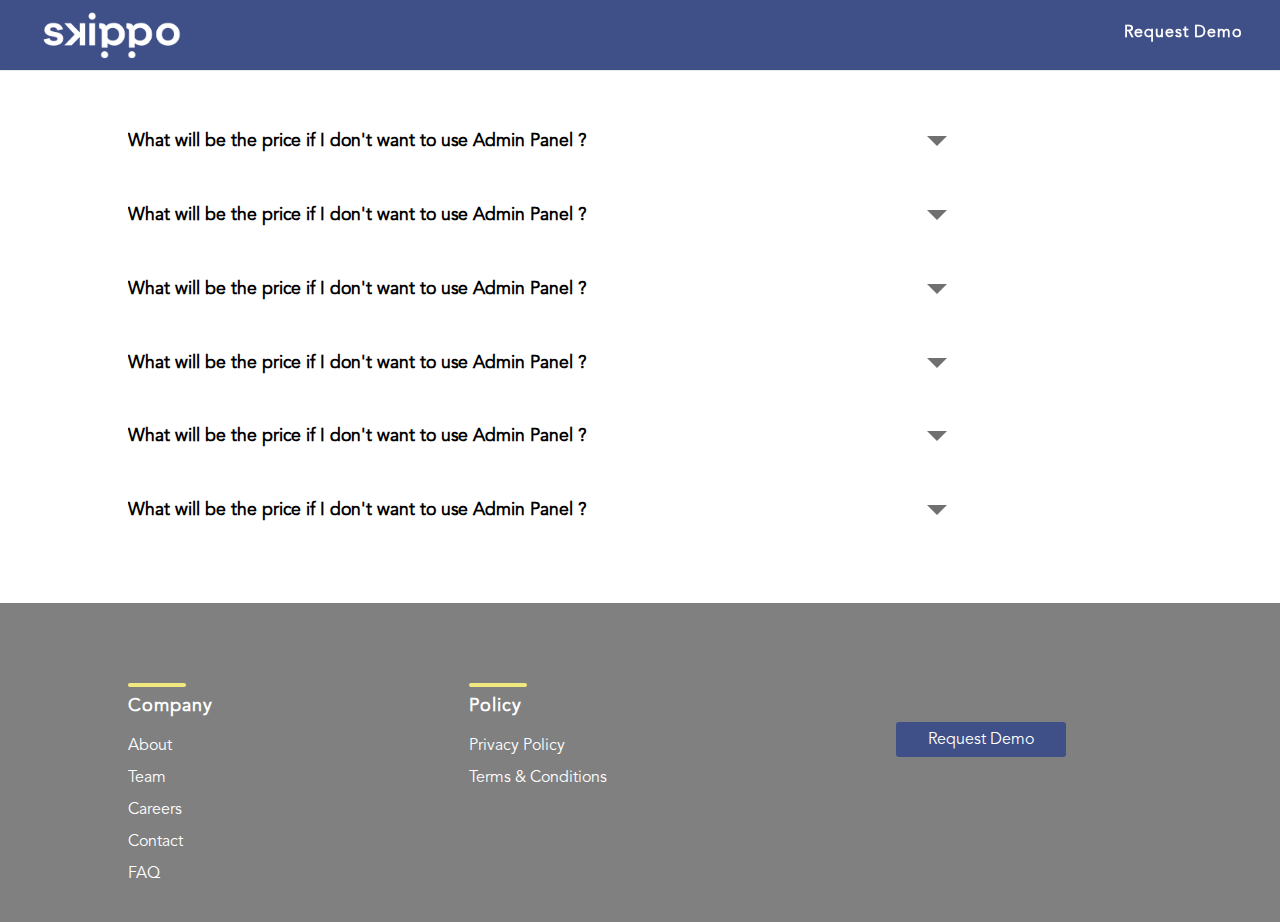
<file: faq.html>
<!DOCTYPE html>
<html>
	<head>
		<title>Skippo-Q</title>
		
		<link rel="stylesheet" href="css/global.css">
		<script src="thirdParty/jquery-1.11.4.min.js"></script>
	</head>
	
	<body>
		<div id="outer-wrapper"><!--outer-wrapper start-->
			<div id="message"></div>
			<div id="loader">
				<div id="loader-gif">
					<img src="img/loader.gif"></div>
				</div>
			</div>
			<section id="header">
				<!-- <header> -->
					<div id="logo"><a href="index.html" title="Skippo-Q"><img src="img/logo/logo.png"></a></div>
					<div id="demo"><a>Request Demo</a></div>
				<!-- </header> -->
			</section>
			<!--section -->
			<section class="container">
				<div class="wrapper">
					<ul>
						<li class="ur-query">
							<div  class="question"><span>What will be the price if I don't want to use Admin Panel ?</span> <span class="arrow-down"></span><span class="arrow-up"></span></div>
							<div class="answer">Price remains the same. If you don't have any ecommerce stores based on this platform, you can always use when products are not displayed on the front end or the Magento admin panel after your import. The weight of a product; just use 1 if you don't need it price.</div>
						</li>
						<li class="ur-query">
							<div  class="question"><span>What will be the price if I don't want to use Admin Panel ?</span> <span class="arrow-down"></span><span class="arrow-up"></span></div>
							<div class="answer">Price remains the same. If you don't have any ecommerce stores based on this platform, you can always use when products are not displayed on the front end or the Magento admin panel after your import. The weight of a product; just use 1 if you don't need it price.</div>
						</li>
						<li class="ur-query">
							<div  class="question"><span>What will be the price if I don't want to use Admin Panel ?</span> <span class="arrow-down"></span><span class="arrow-up"></span></div>
							<div class="answer">Price remains the same. If you don't have any ecommerce stores based on this platform, you can always use when products are not displayed on the front end or the Magento admin panel after your import. The weight of a product; just use 1 if you don't need it price.</div>
						</li>
						<li class="ur-query">
							<div  class="question"><span>What will be the price if I don't want to use Admin Panel ?</span> <span class="arrow-down"></span><span class="arrow-up"></span></div>
							<div class="answer">Price remains the same. If you don't have any ecommerce stores based on this platform, you can always use when products are not displayed on the front end or the Magento admin panel after your import. The weight of a product; just use 1 if you don't need it price.</div>
						</li>
						<li class="ur-query">
							<div  class="question"><span>What will be the price if I don't want to use Admin Panel ?</span> <span class="arrow-down"></span><span class="arrow-up"></span></div>
							<div class="answer">Price remains the same. If you don't have any ecommerce stores based on this platform, you can always use when products are not displayed on the front end or the Magento admin panel after your import. The weight of a product; just use 1 if you don't need it price.</div>
						</li>
						<li class="ur-query">
							<div  class="question"><span>What will be the price if I don't want to use Admin Panel ?</span> <span class="arrow-down"></span><span class="arrow-up"></span></div>
							<div class="answer">Price remains the same. If you don't have any ecommerce stores based on this platform, you can always use when products are not displayed on the front end or the Magento admin panel after your import. The weight of a product; just use 1 if you don't need it price.</div>
						</li>
					</ul>
				</div>
			</section>
			
		</div><!--outer-wrapper closed-->
		<div class="footer">
			<div class="wrapper">
				<div class="block">
					<h3>Company</h3>
					<ul>
						<!-- <li><a href="#">Company</a></li> -->
						<li><a href="about-us.html">About</a></li>
						<li><a href="#">Team</a></li>
						<li><a href="careers.html">Careers</a></li>
						<li><a href="#">Contact</a></li>
						<li><a href="faq.html">FAQ</a></li>
					</ul>
				</div>
				<div class="block">
					<h3>Policy</h3>
					<ul>
						<!-- <li><a href="#">Policy</a></li> -->
						<li><a href="#">Privacy Policy</a></li>
						<li><a href="#">Terms & Conditions</a></li>
					</ul>
				</div>
				<div class="block">
					<div class="btn-case"><a  class="button" href=" "  >Request Demo </a></div>
				</div>	
			</div>
		</div>


		<script type="text/javascript">
			$(document).ready(function(){
				$(".answer").hide();
				$(".arrow-up").hide();
				$( ".question" ).click(function() {
				  $(this).next(".answer").slideToggle();
				  $(this).find(".arrow-down, .arrow-up").toggle();
				});
			});
		</script>
		
	</body>
</html>
</file>
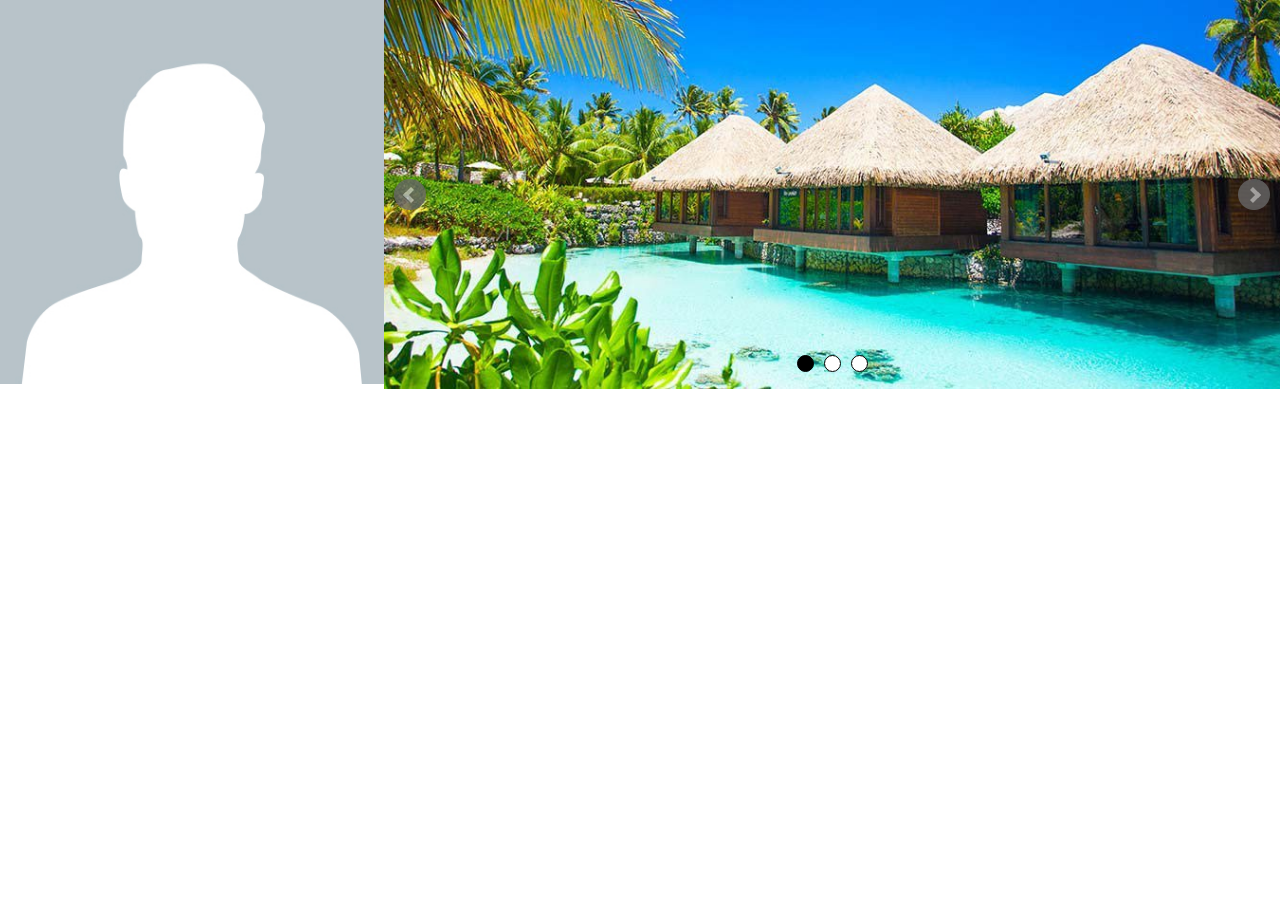
<file: thirdParty/bxslider/slider/home.html>
<!DOCTYPE html>
<html lang="en">
<head>
	<meta charset="utf-8">
	<meta http-equiv="X-UA-Compatible" content="IE=edge">
<!--<meta name="description" content="An Icon Font Generated By IcoMoon.io">-->
	<meta name="viewport" content="width=device-width, initial-scale=1.0, maximum-scale=3.0, user-scalable=yes" />
	<meta http-equiv="Content-Language" content="en" />
	<title>Testing</title>
	<script src="jquery-1.11.4.min.js"></script>
	<link href="https://fonts.googleapis.com/css?family=Raleway:100,100i,200,200i,300,300i,400,400i,500,500i,600,700,800,900" rel="stylesheet">
	<script src="jquery.bxslider.js"></script>
	<!-- bxSlider CSS file -->
	<link href="jquery.bxslider.css" rel="stylesheet" />
</head>
<style>
	* {
    margin:0px;
    padding:0px;
}
html,body {
    height:100%;
}
body {
    margin: 0;
    padding: 0;
    background-repeat: no-repeat;
    position:relative;
	 /*remove bg from here */
    font-size: 100%;
    font: inherit;
}  
.wrapper {
	width:100%;
	position: relative;
}
.wrapper .img-container {
	width:30%;
	float: left;
	position: relative;
}
.wrapper .img-container img {
	width:100%;
}
.wrapper .slider {
	width:70%;
	float: left;
	position: relative;
}

</style>

<body>
	<div class="wrapper">
		<div class="img-container">
			<img src="images/no-img.jpg">
		</div>
		<div class="slider">
			<ul class="bxslider">
				<li><img src="images/01.jpg" /></li>
				<li><img src="images/02.jpg" /></li>
				<li><img src="images/03.jpg" /></li>
			</ul>
		</div>
	</div>
</body>
<script>
  $(document).ready(function(){
	  	$('.bxslider').bxSlider();
	});
</script> 

</html>
</file>
<file: css/global.css>
/*________________ VARIBLES________________ */
/*linear-gradient(#0389ff 15%, #0dd3ff 100%, #0dd3ff 100%, #0389ff 15%);*/
@media only screen and (max-width: 720px) {
  body .mobile {
    display: block; }

  body .desktop {
    display: none; }

  body .container #banner.wrapper .block, body .container .wrapper .block {
    width: 100% !important;
    float: none !important;
    text-align: center !important; }

  #outer-wrapper .wrapper .block img {
    width: 100%; }

  #outer-wrapper .wrapper .block h1 {
    padding-top: 2em;
    font-size: 1.5em;
    line-height: 1.5; }

  #outer-wrapper .container #banner {
    height: inherit; }

  #outer-wrapper .wrapper .block h1 {
    white-space: inherit;
    color: #4a4a4a; }

  #outer-wrapper .wrapper .block h1:before {
    content: " ";
    position: relative; }

  body .footer .wrapper .block {
    width: 100%;
    text-align: center;
    float: none;
    margin-bottom: 3em;
    position: relative; }

  body .footer .wrapper .block h3:after {
    left: 39%; }

  #outer-wrapper .wrapper .row .col {
    width: 100%;
    float: none; }

  #outer-wrapper #sign-in {
    width: 100%; }

  #outer-wrapper .container .wrapper h2 {
    font-size: 1.5em; }

  /*--------------About-us-------------*/
  .container .wrapper .inner_content .inner_img {
    float: none; }

  #outer-wrapper .container .wrapper p {
    /* margin: 0;*/
    width: 100%; }

  /*-----Careers------*/
  .container .wrapper.content p {
    font-size: 1.2em;
    letter-spacing: normal; }

  #outer-wrapper.careers .container .wrapper .block {
    width: 50%;
    min-height: 100px;
    margin-bottom: 0; }

  #outer-wrapper.careers .container .wrapper .block p {
    top: 1em;
    font-size: 1.3em;
    /* text-align: left;*/
    border-bottom: 1px solid #ff004754; }

  #outer-wrapper.careers .container .wrapper li {
    width: 100%;
    list-style-type: none; }

  #outer-wrapper.careers .container .wrapper li.ur-query .question {
    width: 100% !important; }

  #outer-wrapper.careers .video-wrap {
    position: relative; } }
/*@import "tab";
@media only screen and (max-width: $max-width) {
    @import "hamburger";
}*/
/*linear-gradient(#0389ff 15%, #0dd3ff 100%, #0dd3ff 100%, #0389ff 15%);*/
@font-face {
  font-family: AvenirLTStd-Book;
  src: url("../font/AvenirLTStd-Book.otf"); }
.altText {
  display: none; }

.preLoadImg, .showOnLoad {
  display: none; }

/*________________ Default Styles ___________________*/
.desktop {
  display: block; }

.mobile {
  display: none; }

/*$brown:#5a3b27;
$pink:#db4766;*/
/*$caveat:'Raleway', sans-serif;*/
/*'Yeseva One', cursive;/*'Oswald', sans-serif;/*'Caveat', cursive;*/
* {
  margin: 0px;
  padding: 0px; }

* {
  -webkit-box-sizing: border-box;
  -moz-box-sizing: border-box;
  box-sizing: border-box; }

html, body {
  height: auto;
  min-height: 100%;
  /*min-height: 100vh;*/ }

html, body {
  /*  height:100%;*/
  /* overflow: overlay;*/ }

body {
  margin: 0;
  padding: 0;
  background-repeat: no-repeat;
  position: relative;
  /*remove bg from here */
  font-size: 100%;
  font: inherit;
  font-family: AvenirLTStd-Book; }

a {
  text-decoration: none;
  outline: none;
  cursor: pointer;
  color: #767676; }

a:hover, a:focus {
  text-decoration: none; }

a * {
  cursor: pointer; }

img {
  border: none;
  vertical-align: middle;
  /*width:100%;*/ }

p {
  margin: 3px 0 3px 0; }

ul {
  list-style-type: none;
  padding: 0px;
  margin: 0px; }

fieldset {
  border: none;
  padding: 0px;
  margin: 0px; }

label {
  font-size: 100%; }

select, input {
  color: #000;
  /*background-color: transparent;*/ }

input[type=submit] {
  cursor: pointer; }

form {
  padding: 0px;
  margin: 0px; }

.hidden {
  text-indent: -999px;
  display: none; }

.clear {
  clear: both; }

h1, h2, h3, h4, h5, h6 {
  margin: 0px;
  padding: 0px;
  font: inherit;
  position: relative; }

h4 {
  font-size: 18px; }

.bullets li {
  display: list-item;
  list-style-type: disc;
  margin: 3px 0 0 15px;
  list-style-position: outside; }

#message {
  display: none;
  padding: .5em 1em;
  background: #000;
  color: white;
  text-align: center;
  border-bottom: solid 1px #333;
  font-size: 18px;
  -webkit-animation: fadein 1s;
  -moz-animation: fadein 1s;
  -ms-animation: fadein 1s;
  -o-animation: fadein 1s;
  animation: fadein 1s; }

.overlay {
  width: 100%;
  height: 100%;
  color: #fff;
  top: 2em;
  /* bottom: 0; */
  background: rgba(0, 0, 0, 0.34);
  position: absolute; }

/* loader styles */
.overlay span {
  position: relative;
  /* top: 0; */
  display: block;
  font-size: 1.45em;
  text-transform: uppercase;
  letter-spacing: 1px;
  line-height: 50px;
  text-shadow: 1px 4px 10px rgba(105, 102, 102, 0.98);
  /* font-weight: 600; */
  margin: 130px 0;
  vertical-align: middle;
  text-align: center; }

.overlay span h2 {
  font-size: 1.8em;
  font-weight: 600; }

#loader {
  width: 100%;
  height: 100%;
  position: absolute;
  top: 0;
  left: 0;
  display: none;
  background-color: rgba(255, 255, 255, 0.5); }

#loader-gif {
  color: white;
  text-align: center;
  vertical-align: middle;
  display: block;
  margin-top: 20%; }

@keyframes fadein {
  from {
    opacity: 0; }
  to {
    opacity: 1; } }
@-moz-keyframes fadein {
  from {
    opacity: 0; }
  to {
    opacity: 1; } }
@-webkit-keyframes fadein {
  from {
    opacity: 0; }
  to {
    opacity: 1; } }
@-ms-keyframes fadein {
  from {
    opacity: 0; }
  to {
    opacity: 1; } }
@-o-keyframes fadein {
  from {
    opacity: 0; }
  to {
    opacity: 1; } }
section {
  position: relative;
  word-wrap: break-word;
  background-position: 50% 50%;
  background-repeat: no-repeat;
  background-size: cover; }

.container.section-padding {
  padding: 90px 0 100px 0; }

/*.inner-wrapper {
	padding:50px 0 0 0;
}*/
#outer-wrapper {
  width: 100%;
  position: relative;
  /*	background-color:red;*/ }

#header {
  /*position: relative;
  cursor: default;
  white-space: nowrap;*/
  position: fixed;
  left: 0;
  top: 0;
  display: table;
  width: 100%;
  padding: 0.5em 3%;
  /* padding: 0 2em;*/
  z-index: 1000;
  background: #3f4f88;
  box-shadow: 0 0 1px 0 rgba(16, 16, 32, 0.25), 0 0 2px 0 rgba(0, 0, 0, 0.15);
  -moz-transition: top 0.25s ease-in-out;
  -webkit-transition: top 0.25s ease-in-out;
  -ms-transition: top 0.25s ease-in-out;
  transition: top 0.25s ease-in-out;
  /* font-size: 0.9em;*/
  cursor: default;
  /*min-height: 70px;*/
  max-height: 70px;
  clear: both; }

#header:after, .footer:after, .row:after {
  content: "";
  display: block;
  clear: both;
  visibility: hidden; }

/*for scrolling effect*/
/*#header.nav-up {
    top: -101px;
}*/
/*#header header{
    width: 92%;
    margin: 0 auto;
}*/
#header #logo {
  width: 150px;
  float: left; }

#header #logo img {
  width: 100%; }

#header #demo {
  float: right;
  padding: 1em 0; }

#header #demo a {
  text-transform: capitalize;
  font-weight: 600;
  font-size: 16px;
  letter-spacing: 1px;
  color: #fff;
  font-family: AvenirLTStd-Book; }

/*section {
    
}*/
.container #banner {
  padding-top: 6em;
  height: 100vh;
  /* padding-bottom:  0em;
   min-height: 100vh;*/ }

/*.container .banner {
    padding-bottom: 0;
}*/
.container {
  background: #fff;
  display: block;
  cursor: default;
  /*height: 100vh;*/
  /* min-height: 35em;*/
  /* overflow: hidden;*/
  padding: 4em 0 0em 0;
  position: relative;
  font-family: AvenirLTStd-Book;
  /*border-bottom: 1px solid #dce0e0;*/
  box-shadow: 0 4px 10px rgba(80, 80, 80, 0.39); }

.wrapper {
  /*width:90%;*/
  width: 80%;
  margin: 0 auto;
  padding: 2em 0 4em 0;
  overflow: hidden;
  /*background: red;*/
  position: relative; }

.wrapper:after, .block:after {
  content: "";
  display: block;
  clear: both;
  visibility: hidden; }

.container #banner.wrapper .block {
  width: 50%;
  float: left; }

.wrapper .block:nth-child(2) {
  text-align: center; }

.wrapper .block .quote {
  font-size: 1.25em;
  font-weight: 600;
  line-height: 44px;
  color: #888585;
  letter-spacing: 1px; }

.wrapper .block img {
  width: 80%;
  /* -moz-transition: all 0.25s ease-in-out;
   -webkit-transition: all 0.25s ease-in-out;
   -ms-transition: all 0.25s ease-in-out;*/
  transition: all 0.5s ease-in-out; }

.wrapper .block img:hover {
  width: 81%; }

.wrapper .block h1 {
  /* padding-top: 3.3em;
   font-size: 2.5em;*/
  padding-top: 4em;
  font-size: 2em;
  font-weight: 800;
  font-family: AvenirLTStd-Book;
  color: rgba(107, 99, 99, 0.3);
  text-align: center;
  position: relative;
  white-space: nowrap; }

.wrapper .block h1:before {
  content: 'Manage Queues Efficienty';
  position: absolute;
  overflow: hidden;
  max-width: 15em;
  color: #4a4a4a;
  animation: loading 5s linear; }

@keyframes loading {
  from {
    max-width: 0; } }
.wrapper .block p span {
  font-weight: normal; }

.container .wrapper h2 {
  text-align: center;
  font-size: 2em;
  font-weight: 600;
  color: #4a4a4a;
  margin-bottom: 1.5em; }

/*--rotate animation--*/
/*@keyframes rotateInDownLeft {
  from {
    transform-origin: left bottom;
    transform: rotate3d(0, 0, 1, -45deg);
    opacity: 0;
  }

  to {
    transform-origin: left bottom;
    transform: none;
    opacity: 1;
  }
}

.rotateInDownLeft {
  animation-name: rotateInDownLeft;
}
.animated {
  animation-duration: 1s;
  animation-fill-mode: both;
}

.animated.infinite {
  animation-iteration-count: infinite;
}

.animated.hinge {
  animation-duration: 2s;
}

.animated.flipOutX,
.animated.flipOutY,
.animated.bounceIn,
.animated.bounceOut {
  animation-duration: .75s;
}
*/
/*--slider--*/
.slider {
  position: relative;
  width: 80%;
  margin: 0 auto;
  /*padding-top: 2em;*/
  /*width: 85%;
  margin: 0 auto 4em auto;*/ }

.slider .bx-wrapper img {
  max-width: 100%;
  display: block;
  width: 22%; }

.slider .bx-wrapper .bx-caption span {
  color: #4a4a4a;
  font-size: 16px;
  text-align: left;
  padding: 1em;
  max-width: 70%;
  letter-spacing: 1px;
  position: absolute;
  font-weight: 500;
  display: block;
  font-family: AvenirLTStd-Book;
  /* padding: .3em 1em; */ }

.slider .bx-wrapper .bx-caption {
  top: 12em;
  position: absolute;
  left: 32%;
  bottom: inherit;
  /* border-bottom: 5em solid rgba(102, 51, 153, 0.49);
   border-left: 0em solid transparent;
   border-right: 2.5em solid transparent;*/
  /* background: #666;*/
  /* background: transparent; */
  width: 100%; }

.slider .controls {
  position: absolute;
  vertical-align: middle;
  text-align: center;
  top: 50%;
  /*bottom: 20% !important;*/
  width: 100%; }

.slider .controls .circle {
  width: 35px;
  height: 35px;
  vertical-align: middle;
  text-align: center;
  position: absolute;
  z-index: 0;
  display: inline-block; }

.slider .controls .bxPrev.circle {
  right: -5em; }

.slider .controls .bxPrev.circle .bx-prev .arrow-down, .slider .controls .bxNext.circle .bx-next .arrow-up {
  transform: rotate(-90deg); }

/*.slider .controls .bxNext.circle .bx-next .arrow-up  {
        transform: rotate(-90deg);
}*/
.slider .controls .bxNext.circle {
  left: -5em; }

/*.slider .controls .bxNext.circle i {
    margin-left:11px;
}
.slider .controls .circle i {
    font-size: 35px;
    color: #fff;
    margin: -1px 8px 0 3px;
}*/
/*--cells--*/
.wrapper .row .col {
  width: 49%;
  margin-bottom: 2%;
  float: left;
  display: table;
  border: 1px solid #dce0e0;
  box-shadow: 0 1px 10px rgba(80, 80, 80, 0.39);
  vertical-align: middle;
  padding: 1em;
  text-align: center;
  min-height: 200px; }

.wrapper .row .col:nth-child(2) {
  float: right; }

.wrapper .row .col .cell {
  display: table-cell;
  vertical-align: middle;
  color: #4a4a4a; }

.wrapper .row .col .cell img {
  width: 80%;
  min-width: 80px; }

.wrapper .row .col .cell h3 {
  font-size: 20px;
  font-weight: 600;
  margin-bottom: .5em; }

/*--sing--*/
#sign-in {
  width: 42%;
  padding: 1em;
  margin: 0 auto;
  border-radius: 0.5em; }

/*#input-title
{
    font-size: 1.3em;
    text-align: center;
}*/
#sign-in input {
  width: 100%;
  padding: 0.5em 1em;
  /*border-radius: 0.5em;*/
  border: 1px solid #3f4f88;
  margin-bottom: 1em;
  font-size: 1.2em;
  color: #4a4a4a; }

#gform input:last-child {
  background-color: #3f4f88;
  color: white;
  border-style: none;
  cursor: pointer;
  -webkit-transition: all 0.4s ease-in-out;
  -moz-transition: all 0.4s ease-in-out;
  -ms-transition: all 0.4s ease-in-out;
  -o-transition: all 0.4s ease-in-out;
  transition: all 0.4s ease-in-out; }

#gform input:last-child:hover {
  background: rgba(12, 12, 12, 0.78);
  -webkit-transition: all 0.4s ease-in-out;
  -moz-transition: all 0.4s ease-in-out;
  -ms-transition: all 0.4s ease-in-out;
  -o-transition: all 0.4s ease-in-out;
  transition: all 0.4s ease-in-out;
  /*color: $grey;
  border: 1px solid $grey;*/ }

/*#sign-in div
{
    margin: 1em;
}
*/
/*--FOOTER--*/
.footer {
  width: 100%;
  background: grey;
  padding: 5em 0 2em 0;
  position: relative; }

.footer .wrapper {
  padding: 0; }

.footer .wrapper .block h3 {
  font-size: 18px;
  font-weight: 600;
  padding: .7em 0;
  letter-spacing: 1px;
  /* margin-bottom: .5em; */
  color: #fff; }

.footer .wrapper .block h3:after {
  width: 58px;
  height: 4px;
  left: 0;
  border-radius: 5px;
  content: '';
  position: absolute;
  background: #f1e980;
  top: 0px; }

.footer .wrapper .block h3:nth-child(2) {
  background-color: red; }

.footer .wrapper .block {
  width: 33.33333%;
  text-align: left;
  float: left;
  position: relative; }

/*footer .wrapper .block:nth-child(2) {
    text-align: left;
}*/
.footer .wrapper .block li {
  /*text-align: center;*/ }

.footer .wrapper .block li a {
  color: #fff;
  position: relative;
  line-height: 2em; }

/*footer .wrapper .block li:first-child {
    font-weight: bold;
    line-height: 3em;
}*/
.footer .wrapper .block:last-child {
  text-align: center; }

.btn-case {
  margin: 3em 0; }

.button {
  /*  font-size: 16px;
    background: $blue;
    border-radius: 0;
    margin: 2em 0;
    color: $white;
    padding: 1em 2em;
    border: none;
    -webkit-transition: all 1s ease;
    -moz-transition: all 1s ease;
    -o-transition: all 1s ease;
    transition: all 1s ease;*/
  font-size: 16px;
  color: #fff;
  background: #3f4f88;
  border-radius: 0;
  width: 20%;
  min-width: 100px;
  text-align: center;
  padding: .6em 2em;
  border-radius: 3px;
  -webkit-transition: all 1s ease;
  -moz-transition: all 1s ease;
  -o-transition: all 1s ease;
  transition: all 1s ease; }

.button:hover {
  background: #000; }

/*.button:before, .button:after {
    background-color: #ffc107;
    position: absolute;
    height: 25%;
    left: 0%;
    right: 100%;
    content: '';
    z-index: -1;
    opacity: 0;
    -webkit-transition: all 0.3s ease;
    transition: all 0.3s ease;
    color: #fff;
}

.button:before {
    -webkit-transition-delay: 0s;
    transition-delay: 0s;
    bottom: 25%;
}
.button:before {
    bottom: 0%;
}
.button:before {
    -webkit-transition-delay: 0.05s;
    transition-delay: 0.05s;
    bottom: 25%;
}
.button:after {
    -webkit-transition-delay: 0.15s;
    transition-delay: 0.15s;
    bottom: 50%;
}
.button:after {
    -webkit-transition-delay: 0.1s;
    transition-delay: 0.1s;
}
.button:hover:before, .nav li.current:before, .button:hover:after, .nav li.current:after, .nav li:hover a:before, .nav li.current a:before, .nav li:hover a:after, .nav li.current a:after {
    left: 0;
    right: 0;
    opacity: 1;
}
*/
/*--animation start--*/
/*-- fadeInLeft --*/
/*@-webkit-keyframes fadeInLeft {
    from {
        opacity:0;
        -webkit-transform: translatex(-100px);
        -moz-transform: translatex(-100px);
        -o-transform: translatex(-100px);
        transform: translatex(-100px);
    }
    to {
        opacity:1;
        -webkit-transform: translatex(0);
        -moz-transform: translatex(0);
        -o-transform: translatex(0);
        transform: translatex(0);
    }
}
@-moz-keyframes fadeInLeft {
    from {
        opacity:0;
        -webkit-transform: translatex(-100px);
        -moz-transform: translatex(-100px);
        -o-transform: translatex(-100px);
        transform: translatex(-100px);
    }
    to {
        opacity:1;
        -webkit-transform: translatex(0);
        -moz-transform: translatex(0);
        -o-transform: translatex(0);
        transform: translatex(0);
    }
}
@keyframes fadeInLeft {
    from {
        opacity:0;
       -webkit-transform: translatex(-100px);
        -moz-transform: translatex(-100px);
        -o-transform: translatex(-100px);
        transform: translatex(-100px);
    }
    to {
        opacity:1;
        -webkit-transform: translatex(0);
        -moz-transform: translatex(0);
        -o-transform: translatex(0);
        transform: translatex(0);
    }
}
.in-left {
    -webkit-animation-name: fadeInLeft;
    -moz-animation-name: fadeInLeft;
    -o-animation-name: fadeInLeft;
    animation-name: fadeInLeft;
}*/
/*--right--*/
/*@-webkit-keyframes fadeInRight {
    from {
        opacity:0;
        -webkit-transform: translatex(-100px);
        -moz-transform: translatex(-100px);
        -o-transform: translatex(-100px);
        transform: translatex(-100px);
    }
    to {
        opacity:1;
        -webkit-transform: translatex(0);
        -moz-transform: translatex(0);
        -o-transform: translatex(0);
        transform: translatex(0);
    }
}
@-moz-keyframes fadeInRight {
    from {
        opacity:0;
         -webkit-transform: translatex(-100px);
        -moz-transform: translatex(-100px);
        -o-transform: translatex(-100px);
        transform: translatex(-100px);
    }
    to {
        opacity:1;
        -webkit-transform: translatex(0);
        -moz-transform: translatex(0);
        -o-transform: translatex(0);
        transform: translatex(0);
    }
}
@keyframes fadeInRight {
    from {
        opacity:0;
         -webkit-transform: translatex(-100px);
        -moz-transform: translatex(-100px);
        -o-transform: translatex(-100px);
        transform: translatex(-100px);
    }
    to {
        opacity:1;
        -webkit-transform: translatex(0);
        -moz-transform: translatex(0);
        -o-transform: translatex(0);
        transform: translatex(0);
    }
}
.in-right {
    -webkit-animation-name: fadeInRight;
    -moz-animation-name: fadeInRight;
    -o-animation-name: fadeInRight;
    animation-name: fadeInRight;
}
*/
/*--down--*/
/*@-webkit-keyframes fadeInDown {
    from {
        opacity:0;
        -webkit-transform: translatex(100px);
        -moz-transform: translatex(100px);
        -o-transform: translatex(100px);
        transform: translatex(100px);
    }
    to {
        opacity:1;
         -webkit-transform: translatex(100px);
        -moz-transform: translatex(100px);
        -o-transform: translatex(100px);
        transform: translatex(100px);
    }
}
@-moz-keyframes fadeInDown {
    from {
        opacity:0;
        -webkit-transform: translatex(100px);
        -moz-transform: translatex(100px);
        -o-transform: translatex(100px);
        transform: translatex(100px);
    }
    to {
        opacity:1;
        -webkit-transform: translatey(0);
        -moz-transform: translatey(0);
        -o-transform: translatey(0);
        transform: translatey(0);
    }
}
@keyframes fadeInDown {
    from {
        opacity:0;
        -webkit-transform: translatex(100px);
        -moz-transform: translatex(100px);
        -o-transform: translatex(100px);
        transform: translatex(100px);
    }
    to {
        opacity:1;
        -webkit-transform: translatex(0);
        -moz-transform: translatex(0);
        -o-transform: translatex(0);
        transform: translatex(0);
    }
}
.in-down {
    -webkit-animation-name: fadeInDown;
    -moz-animation-name: fadeInDown;
    -o-animation-name: fadeInDown;
    animation-name: fadeInDown;
   
}*/
/*--Up--*/
/*@-webkit-keyframes fadeInUp {
    from {
        opacity:0;
        -webkit-transform: translatex(100px);
        -moz-transform: translatex(100px);
        -o-transform: translatex(100px);
        transform: translatex(100px);
    }
    to {
        opacity:1;
         -webkit-transform: translatex(100px);
        -moz-transform: translatex(100px);
        -o-transform: translatex(100px);
        transform: translatex(100px);
    }
}
@-moz-keyframes fadeInUp {
    from {
        opacity:0;
        -webkit-transform: translatex(100px);
        -moz-transform: translatex(100px);
        -o-transform: translatex(100px);
        transform: translatex(100px);
    }
    to {
        opacity:1;
        -webkit-transform: translatey(0);
        -moz-transform: translatey(0);
        -o-transform: translatey(0);
        transform: translatey(0);
    }
}
@keyframes fadeInUp {
    from {
        opacity:0;
        -webkit-transform: translatex(100px);
        -moz-transform: translatex(100px);
        -o-transform: translatex(100px);
        transform: translatex(100px);
    }
    to {
        opacity:1;
        -webkit-transform: translatex(0);
        -moz-transform: translatex(0);
        -o-transform: translatex(0);
        transform: translatex(0);
    }
}
.in-up {
    -webkit-animation-name: fadeInUp;
    -moz-animation-name: fadeInUp;
    -o-animation-name: fadeInUp;
    animation-name: fadeInUp;
}
*/
/* show objects being animated */
/*.animatable {
  visibility: hidden;
  -webkit-animation-play-state: paused;   
  -moz-animation-play-state: paused;     
  -ms-animation-play-state: paused;
  -o-animation-play-state: paused;   
  animation-play-state: paused; 
}

.animated {
  -webkit-animation-fill-mode: both;
  -moz-animation-fill-mode: both;
  -ms-animation-fill-mode: both;
  -o-animation-fill-mode: both;
  animation-fill-mode: both;
  
  -webkit-animation-duration: 1s;
  -moz-animation-duration: 1s;
  -ms-animation-duration: 1s;
  -o-animation-duration: 1s;
  animation-duration: 1s;

  -webkit-animation-play-state: running;
  -moz-animation-play-state: running;
  -ms-animation-play-state: running;
  -o-animation-play-state: running;
  animation-play-state: running;

   -webkit-animation-delay: 0.2s;
   -moz-animation-delay: 0.2s;
   animation-delay:0.2s;
}
.animated.in-up {
    -webkit-animation-name: fadeInUp;
    -moz-animation-name: fadeInUp;
    -o-animation-name: fadeInUp;
    animation-name: fadeInUp;
 }   
 .animated.in-down {
    -webkit-animation-name: fadeInDown;
    -moz-animation-name: fadeInDown;
    -o-animation-name: fadeInDown;
    animation-name: fadeInDown;
 }  
  
  .animated.in-right {
    -webkit-animation-name: fadeInRight;
    -moz-animation-name: fadeInRight;
    -o-animation-name: fadeInRight;
    animation-name: fadeInRight;
 }  
.animated.in-left {
    -webkit-animation-name: fadeInLeft;
    -moz-animation-name: fadeInLeft;
    -o-animation-name: fadeInLeft;
    animation-name: fadeInLeft;
}
*/
/*--animation closed--*/
/*--About us*/
.banner {
  padding: 12em 0 10em 0;
  background-image: url(../img/about-banner.jpg);
  background-size: cover;
  background-position: top;
  background-attachment: fixed;
  background-repeat: no-repeat;
  text-align: center;
  /* border-top: 0.5em solid #5385c1; */ }

.careers .banner {
  background-image: url(../img/career.jpg);
  background-repeat: no-repeat;
  animation: 35s impact linear infinite;
  /* margin: -280px 0 0 0;*/ }

@keyframes impact {
  0% {
    background-size: 200% 200%, 150% 150%, 100% 100%, 60% 60%, 40% 40%, 20% 20%, 5% 5%; }
  100% {
    background-size: 100% 100%, 20% 20%, 40% 40%, 60% 60%, 100% 100%, 150% 150%, 200% 200%; } }
.container .banner {
  width: 100%; }

/*.container .banner img {
    width:100%;
}*/
.container .wrapper p {
  font-size: 1.25em;
  width: 81%;
  color: #4a4a4a;
  margin: 0 auto;
  letter-spacing: 1px;
  line-height: 1.5em;
  text-align: center; }

.container .wrapper .col p {
  font-size: 16px; }

.container .wrapper .block {
  width: 33.33333%;
  padding-bottom: 4em;
  float: left;
  position: relative; }

/*----------------Careers------------*/
.careers .container .wrapper p {
  width: 100%; }

.careers .container .wrapper p a, .careers .container .wrapper li.ur-query .answer ul li a {
  /*border-bottom: 1px solid;*/
  color: #89bdd3; }

.careers .container .wrapper h2 {
  color: #89bdd3; }

/*.container .wrapper.careers p {
    text-align: left;
}*/
.careers .container .wrapper .block {
  width: 50%;
  min-height: 300px;
  margin-bottom: 5em; }

.careers .container .wrapper .block:nth-child(n) {
  background-color: transparent; }

.careers .container .wrapper .block:nth-child(2n), .careers .container .wrapper .block:nth-child(3n) {
  background-color: transparent; }

.careers .container .wrapper .block:nth-child(4n) {
  background-color: transparent; }

.careers .container .wrapper .block p {
  position: absolute;
  top: calc(50% - 1em);
  /*calc(50% + 5em);  */
  font-style: italic;
  font-size: 2em;
  left: 0;
  text-align: center;
  width: 100%; }

.careers .container .wrapper .row {
  margin-bottom: 2em; }

.container .wrapper li {
  width: 80%;
  position: relative; }

.careers .container .wrapper li.ur-query {
  border-bottom: 1px dashed #4a4a4a9e;
  padding: .5em 1em;
  list-style-type: decimal;
  margin: 0 auto 2em auto;
  list-style-position: inside; }

.careers .container .wrapper li.ur-query .question {
  position: relative;
  width: 92%;
  display: inline-block; }

.careers .tech-stack {
  width: 100%;
  text-align: center;
  background-color: #FFF; }

.careers .tech-stack div {
  margin: auto; }

.careers .tech-stack img {
  width: 150px;
  height: initial;
  min-width: initial !important;
  vertical-align: middle;
  padding-top: 20px;
  cursor: pointer;
  max-width: 100%; }

/*.container .wrapper.careers li.ur-query .answer {
    text-align: center;
}*/
.careers .container .wrapper li.ur-query .answer p {
  font-size: 17px;
  margin: 2em auto;
  text-align: left;
  color: #000;
  /*width: 90%;*/ }

.careers .container .wrapper li.ur-query .answer ul li {
  margin: 1em auto;
  text-align: justify;
  font-size: 16px;
  width: 100%;
  list-style-position: outside;
  list-style-type: disc; }

.careers .container .wrapper li.ur-query .answer ul li span {
  font-weight: 800;
  color: #000;
  font-size: 17px; }

.careers .container .wrapper li.ur-query .answer .answer {
  border-top: 0; }

.careers .container .wrapper li.ur-query .answer {
  border-top: 0;
  /*1px dashed;*/ }

/*.container .wrapper.careers li.ur-query .answer ul li:nth-child(even) {color: #6d6b6bad;}*/
.careers .container .wrapper li.ur-query .answer .question {
  width: 50% !important;
  margin: 2em auto 0 auto;
  text-align: left;
  padding-bottom: 1em;
  padding-left: 1em;
  /*border-bottom: 1px solid #4a4a4a29;*/ }

.careers .container .wrapper ul {
  width: 100%;
  margin: 0 auto; }

.careers .container .wrapper h4 {
  font-size: 20px;
  padding: 1em 0;
  font-weight: 600;
  text-transform: capitalize; }

.careers .container .wrapper li {
  line-height: 2em;
  list-style-type: disc;
  list-style-position: inside; }

.careers .footer {
  padding: 1em 0 1em 0;
  position: relative; }

.careers .footer p {
  color: #fff;
  text-align: center; }

.careers .video {
  /*  position: relative;
    margin: 0 auto;
    z-index: 11111;*/
  /* width: 37.5%;
   margin-top: 7em;*/
  /*text-align: center;*/ }

.careers .video-wrap {
  position: absolute;
  width: 100%;
  height: 312px;
  opacity: 0.75; }

.careers .container.application-process {
  padding-top: 0;
  padding-bottom: 3em; }

.careers .application-process .wrapper .btn-case {
  text-align: center; }

.careers .application-process .wrapper .btn-case .button {
  padding: .6em 6em; }

.careers .wrapper .row a {
  /* padding: .5EM 1EM; */
  color: #3f4f88bd;
  border-bottom: 1px solid;
  border-radius: 2px;
  font-weight: bold; }

/*.wrapper .row.map .col {
    width: (100%/3);
}*/
/*-----abOUT US------*/
.container .wrapper .block .circle {
  width: 150px;
  height: 150px;
  text-align: center;
  margin: 0 auto;
  border-radius: 50%; }

.container .wrapper .block:nth-child(n) .circle {
  background-color: #c04848; }

.container .wrapper .block:nth-child(2n) .circle {
  background-color: #417505; }

.container .wrapper .block:nth-child(3n) .circle {
  background-color: #f5a623; }

.container .wrapper .inner_img {
  width: 188px;
  margin: 0 17px 8px 0;
  float: left; }

.container .wrapper .inner_content h3 {
  font-size: 16px;
  font-weight: bold;
  color: #7299c6;
  padding-bottom: 6px;
  margin-bottom: 0 !important;
  padding-bottom: 6px; }

.container .wrapper .inner_content p {
  margin-bottom: 2em;
  font-size: 16px;
  word-wrap: break-word;
  text-align: left; }

.container .wrapper .inner_content h2 {
  text-align: left;
  font-size: 20px;
  margin-bottom: 0.3em;
  font-weight: 600;
  color: #4a4a4a;
  /*margin-bottom: 2em;*/ }

/*--FAQ--*/
li.ur-query {
  list-style: decimal-leading-zero;
  font-size: 1.10em;
  padding: 1em 0 0 0;
  max-width: 950px;
  cursor: pointer;
  position: relative; }

li .question {
  font-weight: 600;
  margin: 1em 0;
  position: relative; }

/*li .answer {
    font-size: 1.35em;
}*/
/*--Arrow--*/
.arrow-up {
  width: 0;
  height: 0;
  border-left: 10px solid transparent;
  border-right: 10px solid transparent;
  border-bottom: 10px solid rgba(16, 16, 16, 0.6); }

.arrow-down {
  width: 0;
  height: 0;
  border-left: 10px solid transparent;
  border-right: 10px solid transparent;
  border-top: 10px solid rgba(16, 16, 16, 0.6); }

.question .arrow-down, .question .arrow-up {
  position: absolute;
  top: 5px;
  right: 0; }

/*.question .arrow-up  {
    position: absolute;
    top: 5px;
    right: 33%;
    margin-left: 50px;
}*/
/*--ModelBox--*/
#modelbox {
  position: absolute;
  width: 100%;
  height: 100%;
  top: 0;
  left: 0;
  display: none;
  background: rgba(4, 4, 4, 0.66); }

/*--animation on signup page--*/
.bounce-up {
  opacity: 0;
  -moz-transition: all 1000ms ease-out;
  -webkit-transition: all 1000ms ease-out;
  -o-transition: all 1000ms ease-out;
  transition: all 1000ms ease-out;
  -moz-transform: translate3d(0px, 200px, 0px);
  -webkit-transform: translate3d(0px, 200px, 0px);
  -o-transform: translate(0px, 200px);
  -ms-transform: translate(0px, 200px);
  transform: translate3d(0px, 200, 0px);
  -webkit-backface-visibility: hidden;
  -moz-backface-visibility: hidden;
  backface-visibility: hidden; }

.bounce-up.in-view {
  opacity: 1;
  -moz-transform: translate3d(0px, 0px, 0px);
  -webkit-transform: translate3d(0px, 0px, 0px);
  -o-transform: translate(0px, 0px);
  -ms-transform: translate(0px, 0px);
  transform: translate3d(0px, 0px, 0px); }

.animation-element {
  position: relative; }

@-webkit-keyframes slideInLeft {
  0% {
    opacity: 0;
    -webkit-transform: translate3d(-1000px, -200px, 0px);
    -ms-transform: translate3d(-1000px, -200px, 0px);
    transform: translate3d(-1000px, -200px, 0px); }
  100% {
    -webkit-transform: translate3d(0px, 0px, 0px);
    -ms-transform: translate3d(0px, 0px, 0px);
    transform: translate3d(0px, 0px, 0px); } }
@keyframes slideInLeft {
  0% {
    opacity: 0;
    -webkit-transform: translate3d(-1000px, -200px, 0px);
    -ms-transform: translate3d(-1000px, -200px, 0px);
    transform: translate3d(-1000px, -200px, 0px); }
  100% {
    -webkit-transform: translate3d(0px, 0px, 0px);
    -ms-transform: translate3d(0px, 0px, 0px);
    transform: translate3d(0px, 0px, 0px); } }
.slideInLeft {
  -webkit-animation-name: slideInLeft;
  animation-name: slideInLeft; }

/*@-webkit-keyframes slideInDown {
  0% {
    opacity: 0;
    -webkit-transform: translateY(-1000px);
    transform: translateY(-1000px);
  }

  100% {
    -webkit-transform: translateY(0);
    transform: translateY(0);
  }
}*/
@keyframes slideInDown {
  0% {
    opacity: 0;
    -webkit-transform: translate3d(1000px, 200px, 0px);
    -ms-transform: translate3d(1000px, 200px, 0px);
    transform: translate3d(1000px, 200px, 0px); }
  100% {
    -webkit-transform: translate3d(0px, 0px, 0px);
    -ms-transform: translate3d(0px, 0px, 0px);
    transform: translate3d(0px, 0px, 0px); } }
.slideInDown {
  -webkit-animation-name: slideInDown;
  animation-name: slideInDown; }

@-webkit-keyframes slideInUp {
  0% {
    opacity: 0;
    -webkit-transform: translate3d(-1000px, 200px, 0px);
    -ms-transform: translate3d(-1000px, 200px, 0px);
    transform: translate3d(-1000px, 200px, 0px); }
  100% {
    -webkit-transform: translate3d(0px, 0px, 0px);
    -ms-transform: translate3d(0px, 0px, 0px);
    transform: translate3d(0px, 0px, 0px); } }
@keyframes slideInUp {
  0% {
    opacity: 0;
    -webkit-transform: translate3d(-1000px, 200px, 0px);
    -ms-transform: translate3d(-1000px, 200px, 0px);
    transform: translate3d(-1000px, 200px, 0px); }
  100% {
    -webkit-transform: translate3d(0px, 0px, 0px);
    -ms-transform: translate3d(0px, 0px, 0px);
    transform: translate3d(0px, 0px, 0px); } }
.slideInUp {
  -webkit-animation-name: slideInUp;
  animation-name: slideInUp; }

@-webkit-keyframes slideInRight {
  0% {
    opacity: 0;
    -webkit-transform: translateX(2000px);
    transform: translateX(2000px); }
  100% {
    -webkit-transform: translateX(0);
    transform: translateX(0); } }
/*@keyframes slideInRight {
  0% {
    opacity: 0;
    -webkit-transform: translateX(2000px);
    -ms-transform: translateX(2000px);
    transform: translateX(2000px);
  }

  100% {
    -webkit-transform: translateX(0);
    -ms-transform: translateX(0);
    transform: translateX(0);
  }
}*/
@-webkit-keyframes slideInRight {
  0% {
    opacity: 0;
    -webkit-transform: translate3d(1000px, -200px, 0px);
    -ms-transform: translate3d(1000px, -200px, 0px);
    transform: translate3d(1000px, -200px, 0px); }
  100% {
    -webkit-transform: translate3d(0px, 0px, 0px);
    -ms-transform: translate3d(0px, 0px, 0px);
    transform: translate3d(0px, 0px, 0px); } }
@keyframes slideInRight {
  0% {
    opacity: 0;
    -webkit-transform: translate3d(1000px, -200px, 0px);
    -ms-transform: translate3d(1000px, -200px, 0px);
    transform: translate3d(1000px, -200px, 0px); }
  100% {
    -webkit-transform: translate3d(0px, 0px, 0px);
    -ms-transform: translate3d(0px, 0px, 0px);
    transform: translate3d(0px, 0px, 0px); } }
.slideInRight {
  -webkit-animation-name: slideInRight;
  animation-name: slideInRight; }

.animatable {
  /* -webkit-animation-duration: 1.5s;
   animation-duration: 1.5s;
   -webkit-animation-fill-mode: both;
   animation-fill-mode: both;*/
  /*-moz-transition: all 1000ms ease-out;
  -webkit-transition: all 1000ms ease-out;
  -o-transition: all 1000ms ease-out;
  transition: all 1000ms ease-out;*/
  /*  -webkit-animation-iteration-count: infinite;
    animation-iteration-count: infinite;*/ }

/*.animatable.in-view  {
  opacity: 1;
}
.animated {
  position: relative;   
}*/
.animation-element {
  position: relative; }

.animatable {
  visibility: hidden;
  -webkit-animation-play-state: paused;
  -moz-animation-play-state: paused;
  -ms-animation-play-state: paused;
  -o-animation-play-state: paused;
  animation-play-state: paused; }

.animated {
  position: relative;
  -webkit-animation-fill-mode: both;
  -moz-animation-fill-mode: both;
  -ms-animation-fill-mode: both;
  -o-animation-fill-mode: both;
  animation-fill-mode: both;
  -webkit-animation-duration: 1.5s;
  -moz-animation-duration: 1.5s;
  -ms-animation-duration: 1.5s;
  -o-animation-duration: 1.5s;
  animation-duration: 1.5s;
  -webkit-animation-play-state: running;
  -moz-animation-play-state: running;
  -ms-animation-play-state: running;
  -o-animation-play-state: running;
  animation-play-state: running;
  -webkit-animation-delay: 0.2s;
  -moz-animation-delay: 0.2s;
  animation-delay: 0.2s; }

.careers .question .arrow-down, .careers .question .arrow-up {
  top: 13px; }

/*# sourceMappingURL=global.css.map */
</file>
